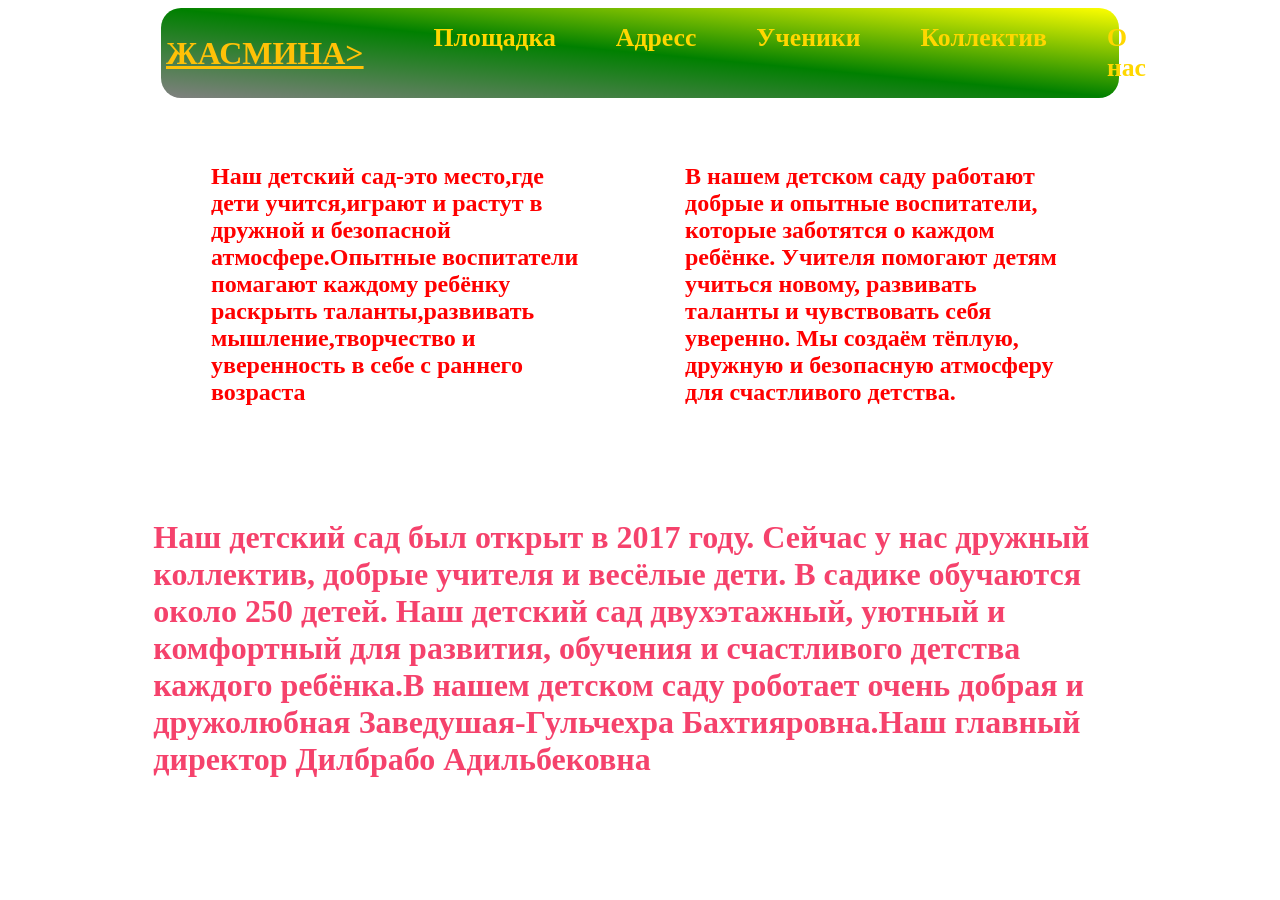
<file: ibo.html>
<!DOCTYPE html>
<html>
<head>
	<meta charset="utf-8">
	<meta name="viewport" content="width=device-width, initial-scale=1">
	<title></title>
	<link rel="stylesheet" type="text/css" href="dars.css">
</head>
<body>





	<div class="tepasi">
		<div class="glavniy"><h1><a href="index.html">ЖАСМИНА></a></h1></div>
		<div class="kop">
			<div class="sozlarr"><h3><a href="shop.html">Площадка</a></h3></div>
			<div class="sozlarr"><h3><a href="main.html">Адресс</a></h3></div>
			<div class="sozlarr"><h3><a href="sadik.html">Ученики</a></h3></div>
			<div class="sozlarr"><h3><a href="jasmina.html">Коллектив</a></h3></div>
			<div class="sozlarr"><h3><a href="ibo.html">О нас</a></h3></div>
		</div>
		
	</div>
		

		<div class="kattaibo">
			<div class="tort"><h2>Наш детский сад-это место,где дети учится,играют и растут в дружной и безопасной атмосфере.Опытные воспитатели помагают каждому ребёнку раскрыть таланты,развивать мышление,творчество и уверенность в себе с раннего возраста </h2></div>
			<div class="besh"><h2>В нашем детском саду работают добрые и опытные воспитатели, которые заботятся о каждом ребёнке. Учителя помогают детям учиться новому, развивать таланты и чувствовать себя уверенно. Мы создаём тёплую, дружную и безопасную атмосферу для счастливого детства.</h2></div>
		</div>

		<div class="nas"><h1>Наш детский сад был открыт в 2017 году. Сейчас у нас дружный коллектив, добрые учителя и весёлые дети. В садике обучаются около 250 детей. Наш детский сад двухэтажный, уютный и комфортный для развития, обучения и счастливого детства каждого ребёнка.В нашем детском саду роботает очень добрая и дружолюбная Заведушая-Гульчехра Бахтияровна.Наш главный директор Дилбрабо Адильбековна</h1></div>
		

</body>
</html>
</file>
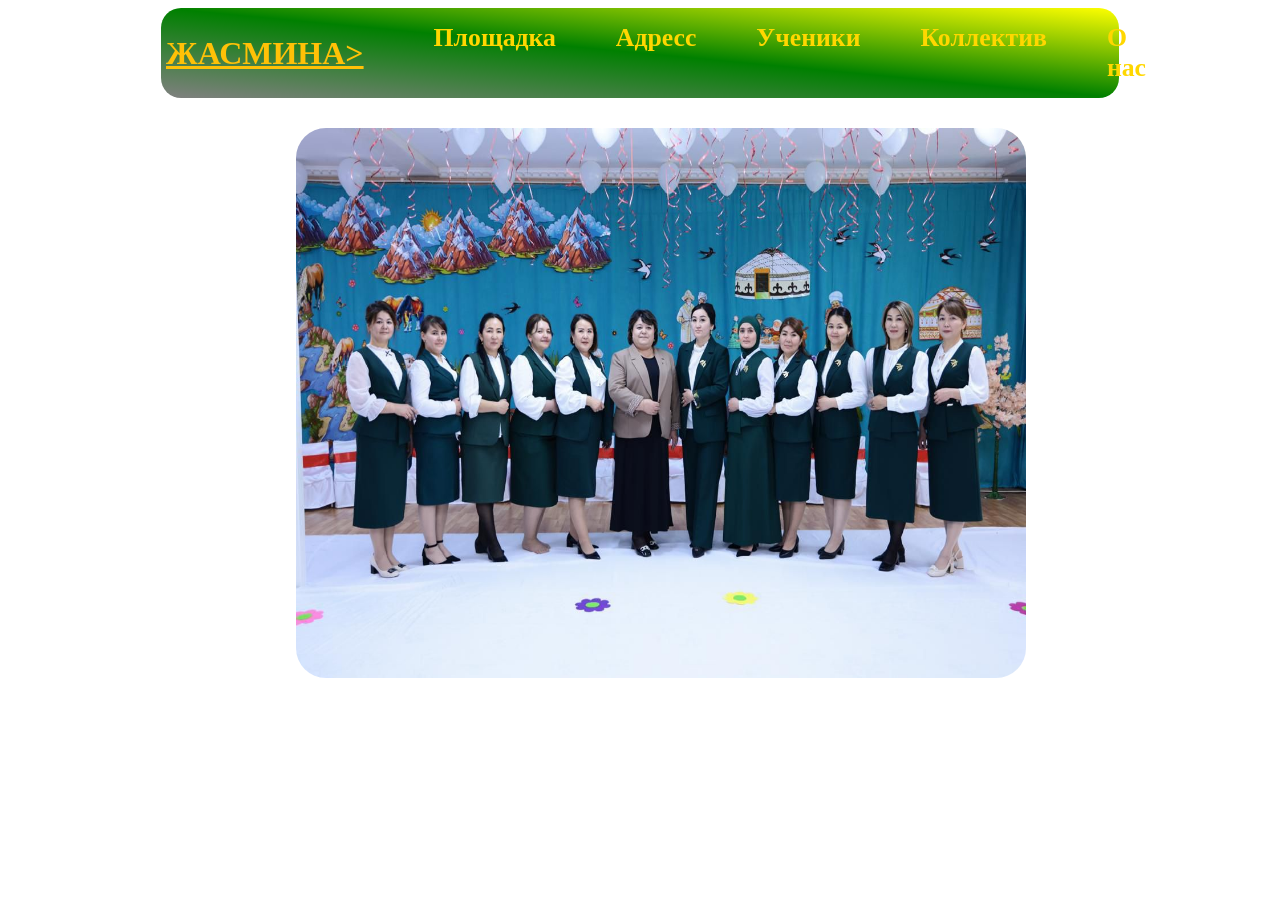
<file: jasmina.html>
<!DOCTYPE html>
<html>
<head>
	<meta charset="utf-8">
	<meta name="viewport" content="width=device-width, initial-scale=1">
	<title></title>
	<link rel="stylesheet" type="text/css" href="dars.css">
</head>
<body>


	<div class="tepasi">
		<div class="glavniy"><h1><a href="index.html">ЖАСМИНА></a></h1></div>
		<div class="kop">
			<div class="sozlarr"><h3><a href="shop.html">Площадка</a></h3></div>
			<div class="sozlarr"><h3><a href="main.html">Адресс</a></h3></div>
			<div class="sozlarr"><h3><a href="sadik.html">Ученики</a></h3></div>
			<div class="sozlarr"><h3><a href="jasmina.html">Коллектив</a></h3></div>
			<div class="sozlarr"><h3><a href="ibo.html">О нас</a></h3></div>
		</div>
		
	</div>


	<div class="kolik">
		<div class="koliktiv"><img src="kolek.jpg"></div>

	</div>


</body>
</html>
</file>
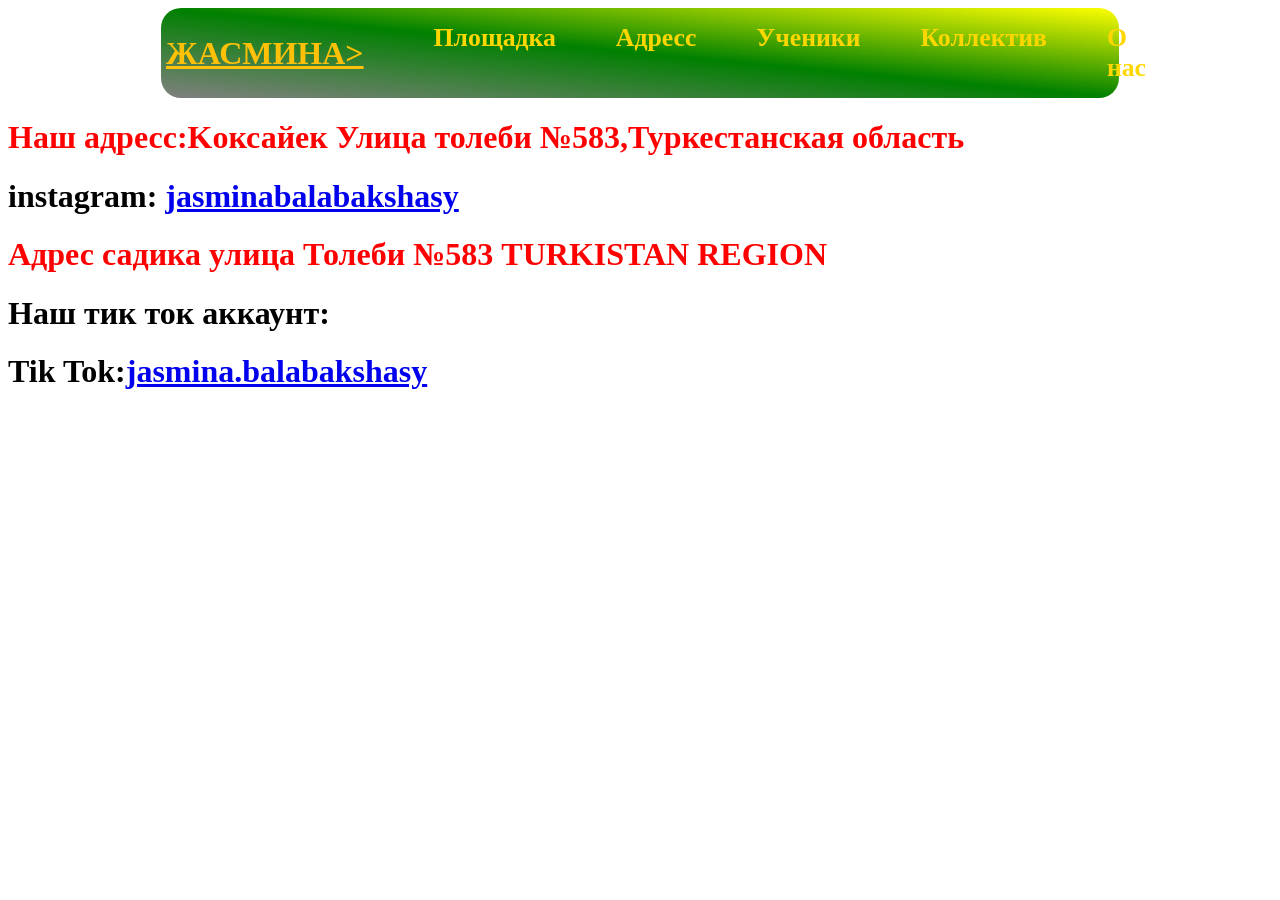
<file: main.html>
<!DOCTYPE html>
<html>
<head>
	<meta charset="utf-8">
	<meta name="viewport" content="width=device-width, initial-scale=1">
	<title></title>
	<link rel="stylesheet" type="text/css" href="dars.css">
</head>
<body>

	<div class="tepasi">
		<div class="glavniy"><h1><a href="index.html">ЖАСМИНА></a></h1></div>
		<div class="kop">
			<div class="sozlarr"><h3><a href="shop.html">Площадка</a></h3></div>
			<div class="sozlarr"><h3><a href="main.html">Адресс</a></h3></div>
			<div class="sozlarr"><h3><a href="sadik.html">Ученики</a></h3></div>
			<div class="sozlarr"><h3><a href="jasmina.html">Коллектив</a></h3></div>
			<div class="sozlarr"><h3><a href="ibo.html">О нас</a></h3></div>
		</div>
		
	</div>


	<div class="adr"><h1>Наш адресс:Koксайек Улица толеби №583,Туркестанская область</h1></div>
	<div class="adrr"><h1>instagram: <a href="https://instagram.com/jasminabalabakshasy" target="_blank">jasminabalabakshasy</h1></a></div>
	<div class="ad"><h1><b>Адрес садика улица Толеби №583 TURKISTAN REGION </b></h1></div>
	<div class="tt"><h1>Наш тик ток аккаунт:</h1></div>
	<div class="ttakk"><h1>Tik Tok:<a href="https://tiktok.com/@jasmina.balabakshasy">jasmina.balabakshasy</a></h1></div>


	<div class="karta"><iframe src="https://maps.app.goo.gl/uPxyoM8H9UxUwqMr6"
		width="200px"
		height="200px"
		style="border: 15px;"></iframe></div>
		

</body>
</html>
</file>
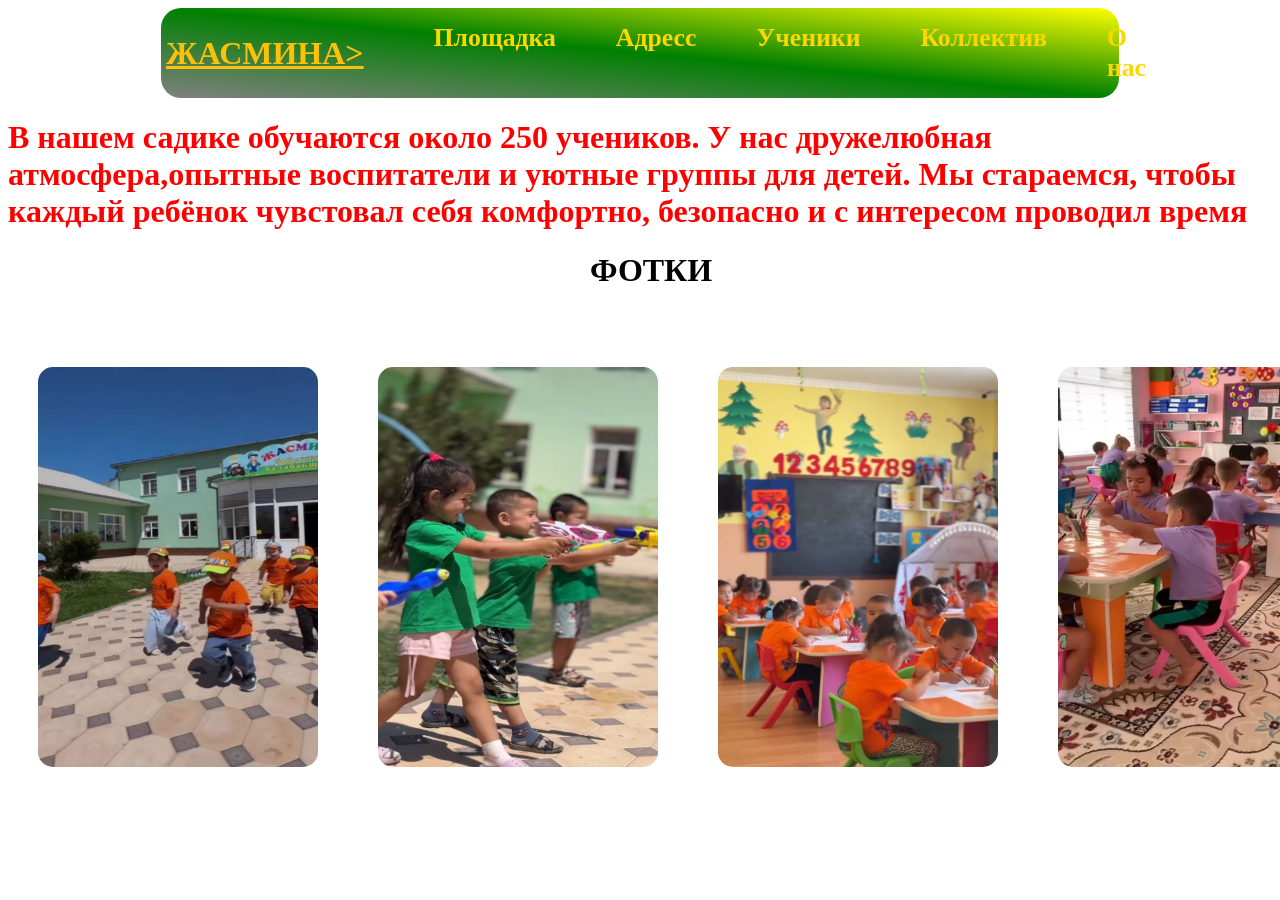
<file: sadik.html>
<!DOCTYPE html>
<html>
<head>
	<meta charset="utf-8">
	<meta name="viewport" content="width=device-width, initial-scale=1">
	<title></title>
	<link rel="stylesheet" type="text/css" href="dars.css">
</head>
<body>




	<div class="tepasi">
		<div class="glavniy"><h1><a href="index.html">ЖАСМИНА></a></h1></div>
		<div class="kop">
			<div class="sozlarr"><h3><a href="shop.html">Площадка</a></h3></div>
			<div class="sozlarr"><h3><a href="main.html">Адресс</a></h3></div>
			<div class="sozlarr"><h3><a href="sadik.html">Ученики</a></h3></div>
			<div class="sozlarr"><h3><a href="jasmina.html">Коллектив</a></h3></div>
			<div class="sozlarr"><h3><a href="ibo.html">О нас</a></h3></div>
		</div>
		
	</div>



	<div class="uchenik"><h1>В нашем садике обучаются около 250 учеников. У нас дружелюбная атмосфера,опытные воспитатели и уютные группы для детей. Мы стараемся, чтобы каждый ребёнок чувстовал себя комфортно, безопасно и с интересом проводил время </h1></div>

	<div class="fot"><h1>ФОТКИ</h1></div>


	<div class="uchen">
		<div class="fotouchen"><img src="uche.jpg"></div>
		<div class="fotouchen"><img src="uchen.jpg"></div>
		<div class="fotouchen"><img src="uchenik.jpg"></div>
		<div class="fotouchen"><img src="ucheniki.jpg"></div>
	</div>
		
</body>
</html>
</file>
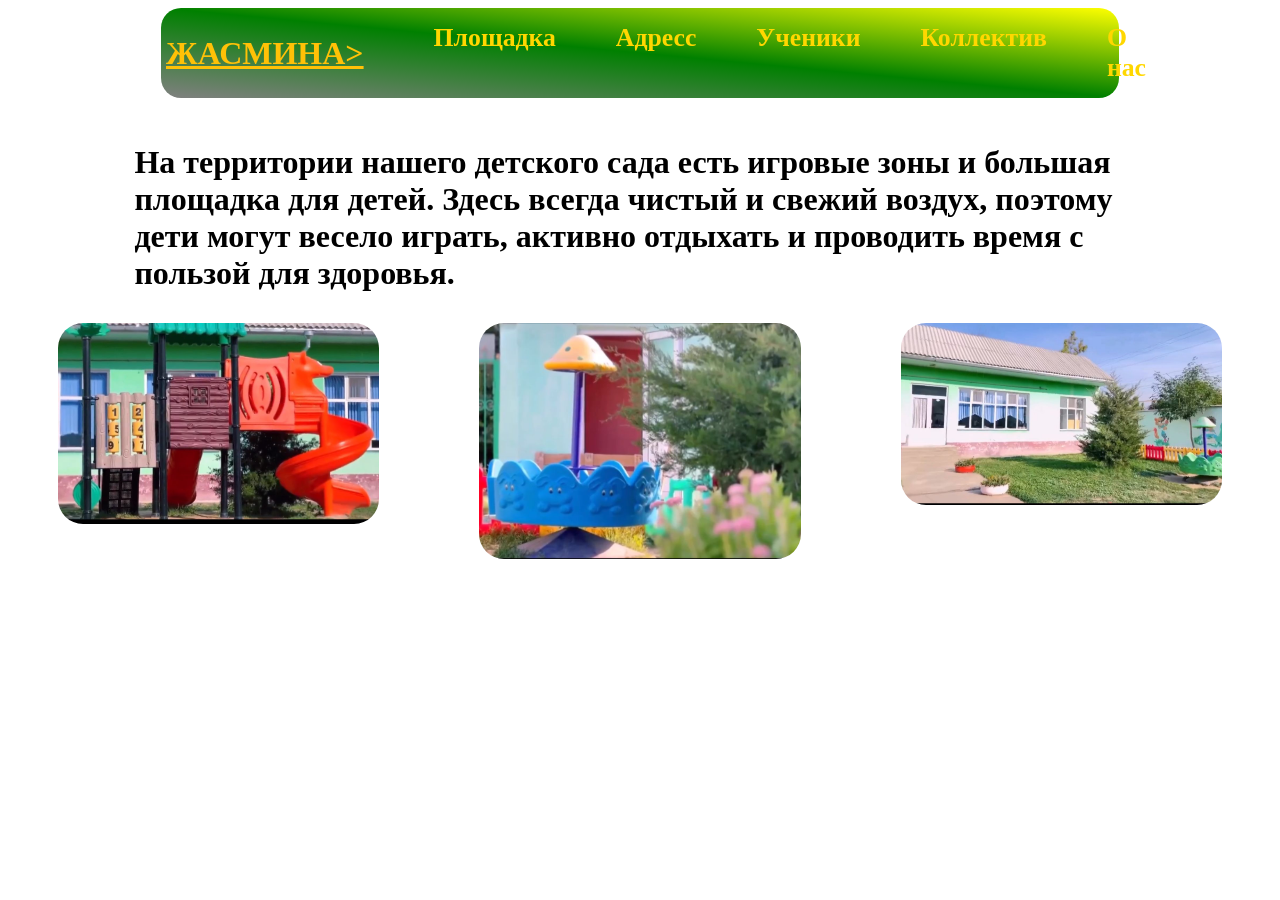
<file: shop.html>
<!DOCTYPE html>
<html>
<head>
	<meta charset="utf-8">
	<meta name="viewport" content="width=device-width, initial-scale=1">
	<title></title>
	<link rel="stylesheet" type="text/css" href="dars.css">
</head>
<body>



	<div class="tepasi">
		<div class="glavniy"><h1><a href="index.html">ЖАСМИНА></a></h1></div>
		<div class="kop">
			<div class="sozlarr"><h3><a href="shop.html">Площадка</a></h3></div>
			<div class="sozlarr"><h3><a href="main.html">Адресс</a></h3></div>
			<div class="sozlarr"><h3><a href="sadik.html">Ученики</a></h3></div>
			<div class="sozlarr"><h3><a href="jasmina.html">Коллектив</a></h3></div>
			<div class="sozlarr"><h3><a href="ibo.html">О нас</a></h3></div>
		</div>
		
	</div>

	<div class="ploshadka"><h1>На территории нашего детского сада есть игровые зоны и большая площадка для детей. Здесь всегда чистый и свежий воздух, поэтому дети могут весело играть, активно отдыхать и проводить время с пользой для здоровья.</h1></div>


	<div class="hovli">
		<div class="uch"><img src="igri.jpg"></div>
		<div class="uch"><img src="oyin.jpg"></div>
		<div class="uch"><img src="archa.jpg"></div>
	</div>
		

		
		

</body>
</html>
</file>
<file: dars.css>
.tepasi{
	width: 75% ;
	height: 80px;
	background: linear-gradient(to bottom left,yellow,green,gray);
	border-radius: 20px;
	margin: 0 auto;
	display: flex;
	align-items: center;
	justify-content: 5px;
	padding: 5px;
	color: #ffd700;	
	position: sticky;
	top: 0;
	}
.glavniy{
	color: darkblue;
}
.glavniy a{
	color: #ffc107;

}
.kop{
	display: flex;
	padding: 50px;
	margin: 20px;
	gap: 60px;
	color: white;
	font-size: 22px;
}
.sozlarr a{
	color: #ffd700;
	text-shadow: 1px 1 px 5px black;
	text-decoration: none;
}
.nomer{
	height: 110px;
	display: flex;
	text-align: center;
	align-items: center;
	font-size: 20px;
	gap: 20px;
}
.nom{
	color: #ff2986;
	text-shadow: 1px 1px 0.5px black;
	text-align: center;
}
.rasm{
	width: 130px;
	height: 100px;;
	border-radius: 100px;
	margin: 50px;
	padding-top: -300px;
}
.rasm img{
	width: 150px;
}
.telef{
	color: #ff2986;
	text-shadow: 1px 1px 0.5px black; 
	width: 800px;
	height: 80px;
	padding-left: 250px;

}
.foto{
  height: 400px ;
  width: 85%;
  margin: 0 auto;
  display: flex;
  justify-content: space-between;
}

.bir{
	width: 30%;
	height: 300px;
	transition: all 1.3s;

}
.bir img{
	width: 100%;
	border-radius: 20px;
	transition: all 1.3s;
	border: 2px solid #fff;
}
.birr{
	width: 30%;
	height: 300px;
	border: black;
}
.birr img{
	width: 100%;
	border-radius: 20px;
	border: solid;
}
.bir img:hover{
	transform: scale(1.01);
	border: solid ;
}
.wt{
	height: 100px;
	width: 1000px;
	display: flex;
	margin-top: 30px;
	padding-left: 250px;
	background: white;
	margin: 0 a;
}
.kattaibo{
	width: 75%;
	height: 400px;
	display: flex;
	margin: 0 auto;
}
.tort{
	width: 500px;
	height: 220px;
	margin: 45px;
	color: red;
}
.besh{
	width: 500px;
	height: 250px;
	margin: 45px;
	color: red;
}
.nas{
	height: 200px;
	width: 77%;
	margin: 0 auto;
	color: #f5426c;
}
.ploshadka{
	width: 80%;
	height: 100px;
	margin: 0 auto;
	padding-top: 25px;
}
.hovli{
	width:100%;
	height: 500px;
	display: flex;
	justify-content: space-between;
	margin: 0 auto ;
	border-radius: 50px;
	padding-top: 50px;
}
.uch{
	width: 30%;
	height: 150px;
	border-radius: 60px;
	padding: 50px;
	transition: all 1.3;
}
.uch img{
	width: 100%;
	border-radius: 25px ;
	transition: all 1.3s;
}
.uch img:hover{
	border-color: red;
	border: 3px solid;
	transform: scale(1.01);
}
.adr{
	color: red;
}
.ad{
	color: red;
}
.uchenik{
	color: red;
}
.fot{
	width: 100px;
	height: 20px;
	margin: 0 auto;
}
.uchen{
	width: 100%;
	height: 480px;
	background:white;
	margin-top: 60px;
	display: flex;
	gap: 30px;
}
.fotouchen{
	width: 500px;
	height: 400px;
	display: flex;
	margin-top: 35px;
	padding-left: 30px;
}
.fotouchen img{
	border-radius: 15px;
	width: 280px;
	transition: all 1.4s;
}
.fotouchen img:hover{
	border: 4px solid red ;
	transform: scale(1.02);
}
.kolik{
	height: 500px;
	width: 75%;
	margin: 0 auto;
}
.koliktiv img{
	height: 550px;
	width: 77%;
	border-radius: 30px;
	margin: 0 auto;
	margin-top: 30px;
	margin-left: 130px;
	transition: all 1.5s;
}
.koliktiv img:hover{
	transform: scale(1.01);
	border: 1px solid gold;
}
.prokalekiv{
width: 80%;
height: 500px;
margin: 0 auto;
margin-top: 110px;
background: red;
}
</file>
